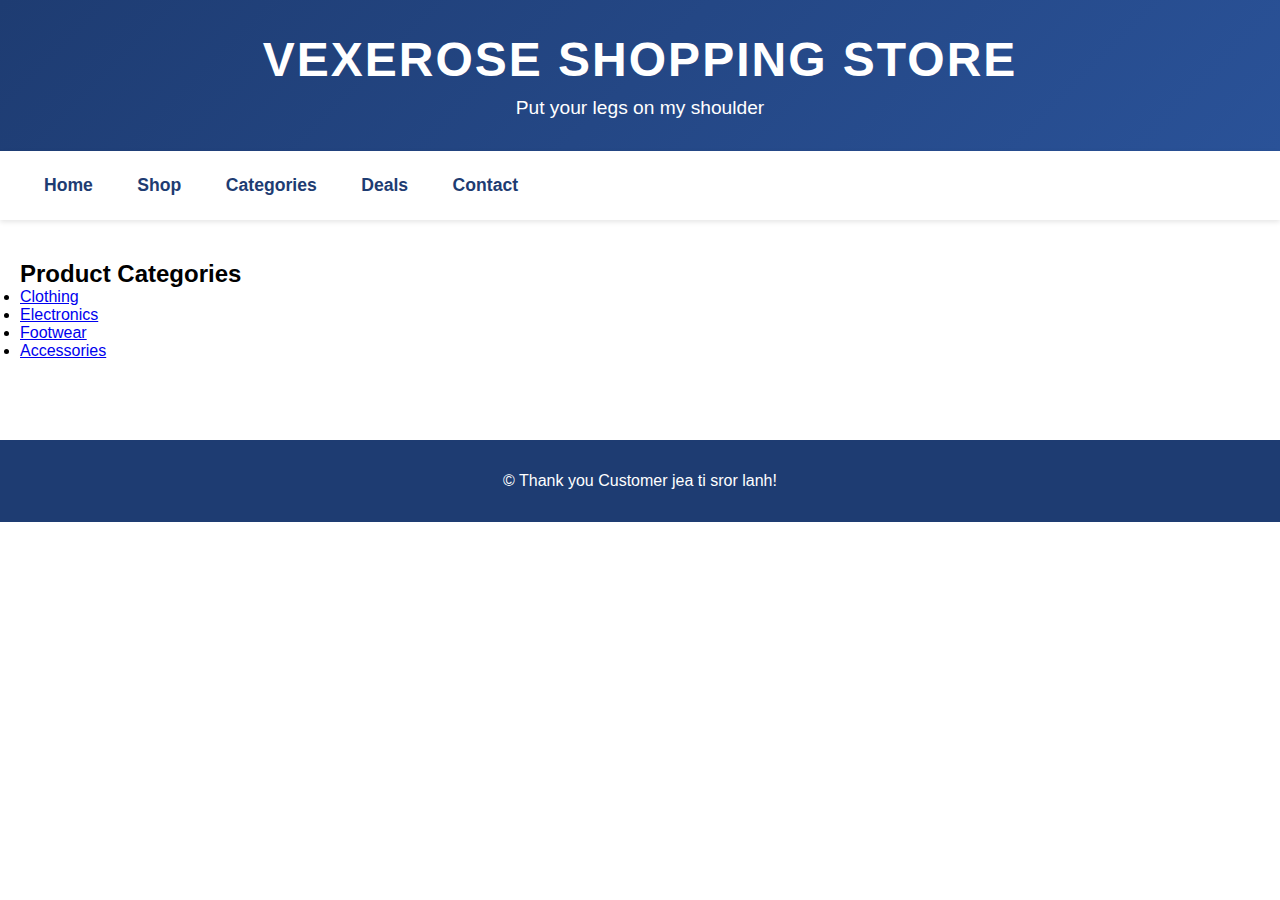
<file: categories.html>
<!DOCTYPE html>
<html lang="en">
<head>
    <meta charset="UTF-8">
    <meta name="viewport" content="width=device-width, initial-scale=1.0">
    <title>Categories - Vexerose Shopping Store</title>
    <link rel="icon" type="image/png" href="V.png">
    <link rel="stylesheet" href="styles.css">
</head>
<body>
    <header>
        <h1>Vexerose Shopping Store</h1>
        <p>Put your legs on my shoulder</p>
    </header>

    <nav>
        <a href="index.html">Home</a>
        <a href="shop.html">Shop</a>
        <a href="categories.html">Categories</a>
        <a href="deals.html">Deals</a>
        <a href="contact.html">Contact</a>
    </nav>

    <div class="container">
        <h2>Product Categories</h2>
        <ul>
            <li><a href="#">Clothing</a></li>
            <li><a href="#">Electronics</a></li>
            <li><a href="#">Footwear</a></li>
            <li><a href="#">Accessories</a></li>
        </ul>
    </div>

    <footer>
        <p>© Thank you Customer jea ti sror lanh!</p>
    </footer>
</body>
</html>
</file>
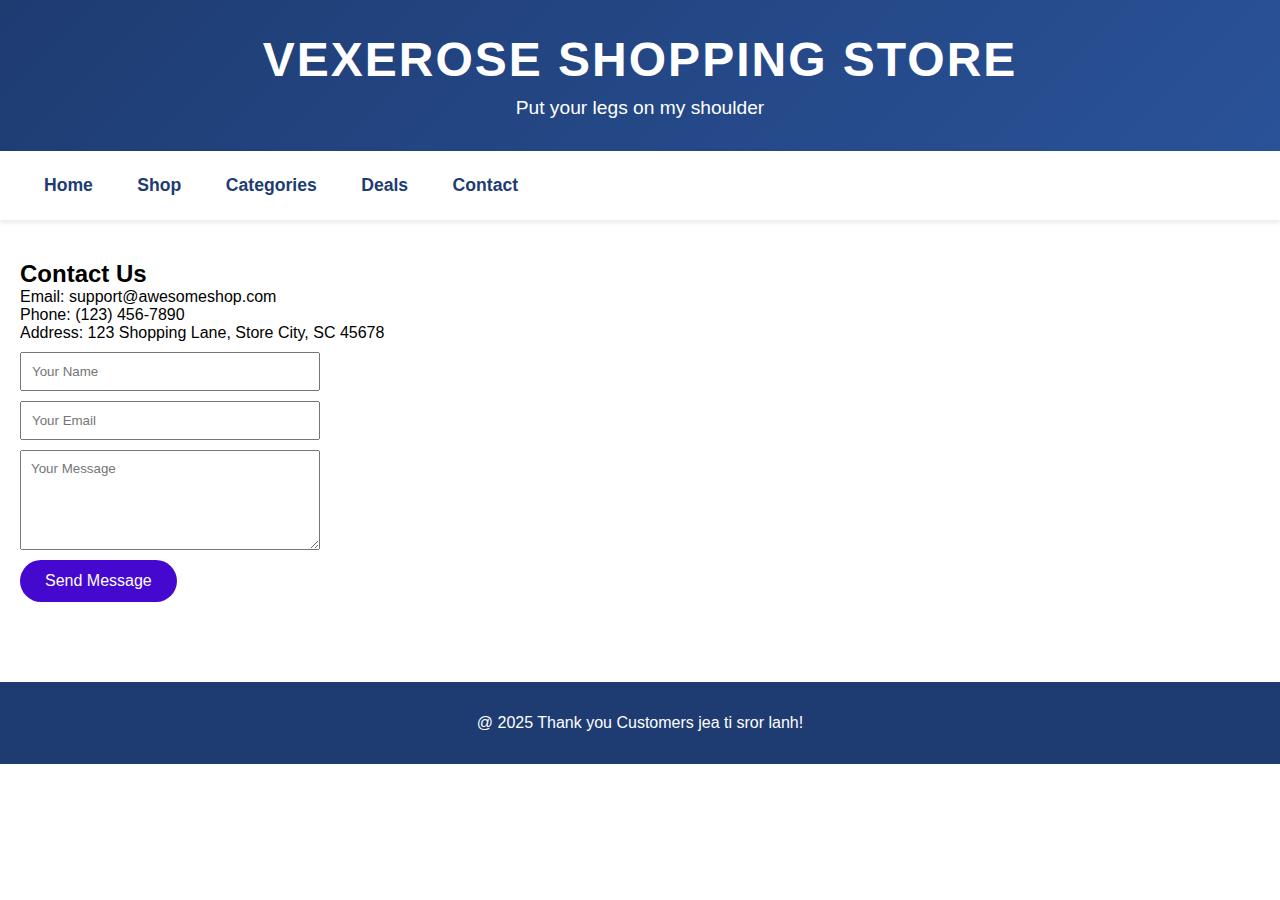
<file: contact.html>
<!DOCTYPE html>
<html lang="en">
<head>
    <meta charset="UTF-8">
    <meta name="viewport" content="width=device-width, initial-scale=1.0">
    <title>Contact - Vexerose Shopping Store</title>
    <link rel="icon" type="image/png" href="V.png">
    <link rel="stylesheet" href="styles.css">
</head>
<body>
    <header>
        <h1>Vexerose Shopping Store</h1>
        <p>Put your legs on my shoulder</p>
    </header>

    <nav>
        <a href="index.html">Home</a>
        <a href="shop.html">Shop</a>
        <a href="categories.html">Categories</a>
        <a href="deals.html">Deals</a>
        <a href="contact.html">Contact</a>
    </nav>

    <div class="container">
        <h2>Contact Us</h2>
        <p>Email: support@awesomeshop.com</p>
        <p>Phone: (123) 456-7890</p>
        <p>Address: 123 Shopping Lane, Store City, SC 45678</p>
        <form>
            <input type="text" placeholder="Your Name" style="display: block; margin: 10px 0; padding: 10px; width: 300px;">
            <input type="email" placeholder="Your Email" style="display: block; margin: 10px 0; padding: 10px; width: 300px;">
            <textarea placeholder="Your Message" style="display: block; margin: 10px 0; padding: 10px; width: 300px; height: 100px;"></textarea>
            <button class="buy-btn" type="submit">Send Message</button>
        </form>
    </div>

    <footer>
        <p>@ 2025 Thank you Customers jea ti sror lanh!</p>
    </footer>
</body>
</html>
</file>
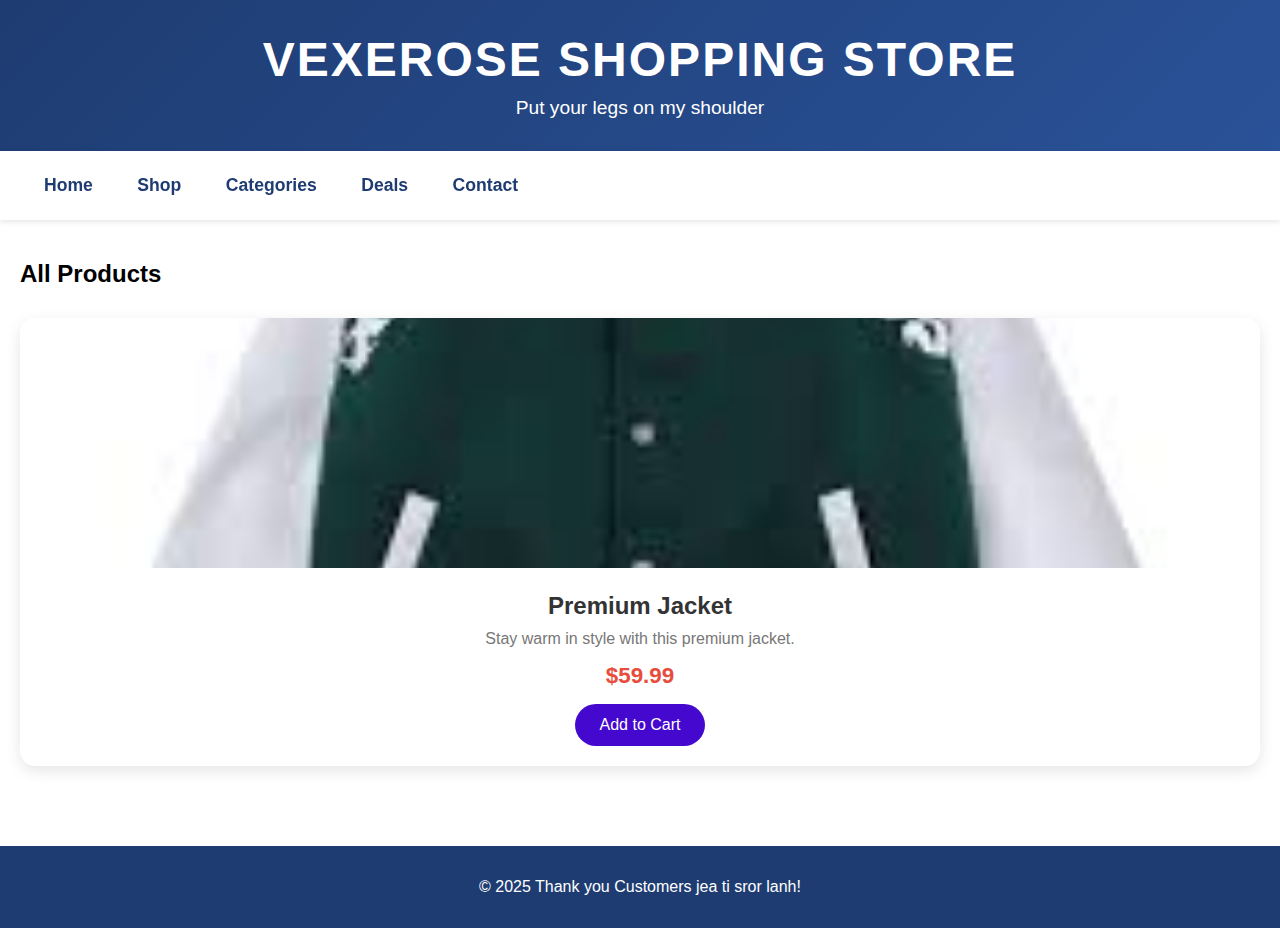
<file: shop.html>
<!DOCTYPE html>
<html lang="en">
<head>
    <meta charset="UTF-8">
    <meta name="viewport" content="width=device-width, initial-scale=1.0">
    <title>Shop - Vexerose Shopping Store</title>
    <link rel="icon" type="image/png" href="V.png">
    <link rel="stylesheet" href="styles.css"> <!-- Link to CSS if separate -->
</head>
<body>
    <header>
        <h1>Vexerose Shopping Store</h1>
        <p>Put your legs on my shoulder</p>
    </header>

    <nav>
        <a href="index.html">Home</a>
        <a href="shop.html">Shop</a>
        <a href="categories.html">Categories</a>
        <a href="deals.html">Deals</a>
        <a href="contact.html">Contact</a>
    </nav>

    <div class="container">
        <h2>All Products</h2>
        <div class="products">
            <!-- Copy product cards from index.html here or add more -->
            <div class="product-card">
                <img src="jacket.jpg" alt="Product 1">
                <div class="product-info">
                    <h3>Premium Jacket</h3>
                    <p>Stay warm in style with this premium jacket.</p>
                    <div class="price">$59.99</div>
                    <button class="buy-btn">Add to Cart</button>
                </div>
            </div>
            <!-- Add more products as needed -->
        </div>
    </div>

    <footer>
        <p>© 2025 Thank you Customers jea ti sror lanh!</p>
    </footer>
</body>
</html>
</file>
<file: styles.css>
* {
    margin: 0;
    padding: 0;
    box-sizing: border-box;
    font-family: 'Segoe UI', Tahoma, Geneva, Verdana, sans-serif;
}

/* Header Styles */
header {
    background: linear-gradient(135deg, #1e3c72, #2a5298);
    color: white;
    padding: 2rem 0;
    text-align: center;
    box-shadow: 0 4px 10px rgba(0, 0, 0, 0.2);
}

header h1 {
    font-size: 3rem;
    text-transform: uppercase;
    letter-spacing: 2px;
}

header p {
    font-size: 1.2rem;
    margin-top: 10px;
}

/* Navigation Styles */
nav {
    background-color: #ffffff;
    padding: 1.5rem;
    box-shadow: 0 2px 5px rgba(0, 0, 0, 0.1);
    position: sticky;
    top: 0;
    z-index: 1000;
}

nav a {
    color: #1e3c72;
    text-decoration: none;
    margin: 0 20px;
    font-size: 1.1rem;
    font-weight: 600;
    transition: color 0.3s ease;
}

nav a:hover {
    color: #2ecc71;
}

/* Main Container */
.container {
    max-width: 1400px;
    margin: 0 auto;
    padding: 40px 20px;
}

/* Products Grid */
.products {
    display: grid;
    grid-template-columns: repeat(auto-fit, minmax(300px, 1fr));
    gap: 30px;
    margin-top: 30px;
}

.product-card {
    background: white;
    border-radius: 15px;
    overflow: hidden;
    box-shadow: 0 5px 15px rgba(0, 0, 0, 0.1);
    transition: transform 0.3s ease, box-shadow 0.3s ease;
}

.product-card:hover {
    transform: translateY(-10px);
    box-shadow: 0 10px 20px rgba(0, 0, 0, 0.2);
}

.product-card img {
    width: 100%;
    height: 250px;
    object-fit: cover;
}

.product-info {
    padding: 20px;
    text-align: center;
}

.product-info h3 {
    font-size: 1.5rem;
    color: #333;
    margin-bottom: 10px;
}

.product-info p {
    color: #777;
    font-size: 1rem;
    margin-bottom: 15px;
}

.price {
    font-size: 1.4rem;
    color: #e74c3c;
    font-weight: bold;
    margin-bottom: 15px;
}

.buy-btn {
    background: #4408cf;
    color: white;
    padding: 12px 25px;
    border: none;
    border-radius: 25px;
    font-size: 1rem;
    cursor: pointer;
    transition: background 0.3s ease;
}

.buy-btn:hover {
    background: #27ae60;
}

/* Banner Section */
.banner {
    background: url('images/banner.jpg') no-repeat center center/cover;
    height: 400px;
    display: flex;
    align-items: center;
    justify-content: center;
    color: white;
    text-align: center;
    margin-bottom: 40px;
    border-radius: 15px;
}

.banner h2 {
    font-size: 2.5rem;
    text-shadow: 2px 2px 4px rgba(0, 0, 0, 0.5);
}

/* Footer Styles */
footer {
    background: #1e3c72;
    color: white;
    padding: 2rem;
    text-align: center;
    margin-top: 40px;
}

footer p {
    font-size: 1rem;
}

/* Responsive Design */
@media (max-width: 768px) {
    header h1 {
        font-size: 2rem;
    }
    nav a {
        margin: 0 10px;
        font-size: 1rem;
    }
    .banner h2 {
        font-size: 1.8rem;
    }
}
</file>
